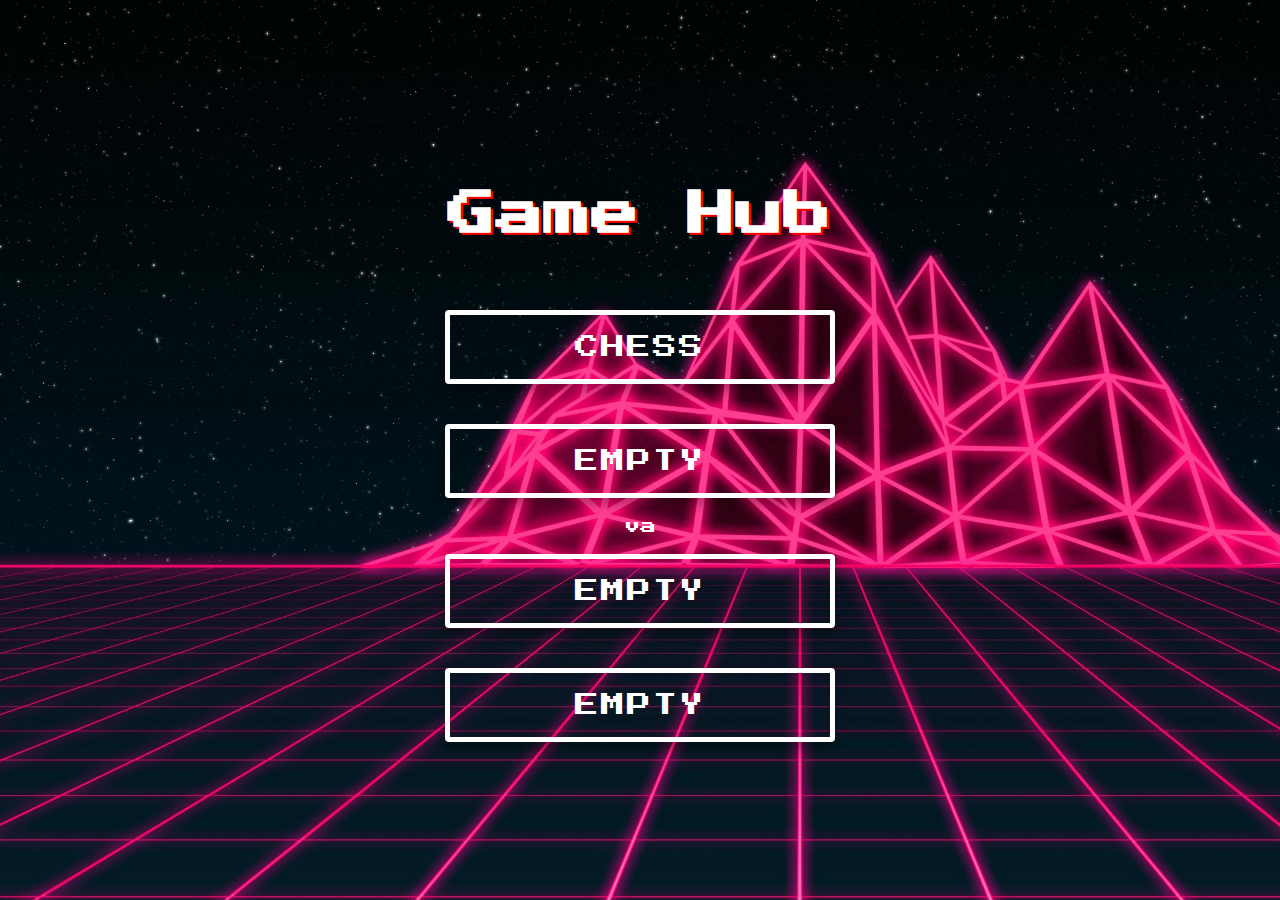
<file: index.html>
<!DOCTYPE html>
<html lang="en">

<head>
  <meta charset="UTF-8">
  <meta http-equiv="X-UA-Compatible" content="IE=edge">
  <meta name="viewport" content="width=device-width, initial-scale=1.0">
  <title>Game Hub</title>
  <link rel="stylesheet" href="hub-style\hub-style.css">
</head>

<body>
  <h1>Game Hub</h1>

  <a href="games/chess/view/chess.html">  
    <button id="chess">Chess</button>
  </a>
  <a href="tests/test.html">
    <button id="empty">empty</button>
  </a>va

  <a href="tests/test.html">
    <button id="empty">empty</button>
  </a>

  <a href="tests/test.html">
    <button id="empty">empty</button>
  </a>

</body>
</html>
</file>
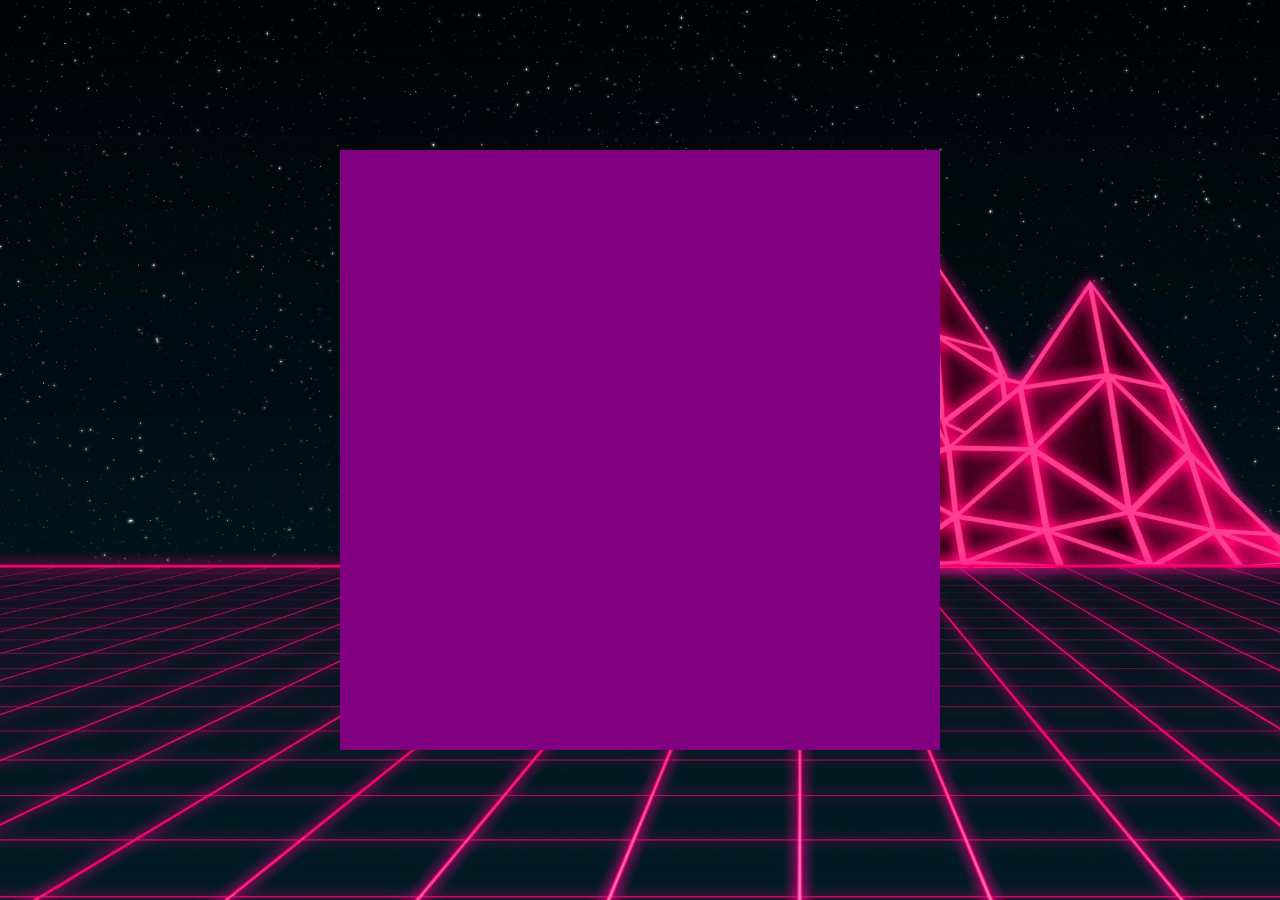
<file: games/chess/view/chess.html>
<!DOCTYPE html>
<html lang="en">
<head>
    <meta charset="UTF-8">
    <meta name="viewport" content="width=device-width, initial-scale=1.0">
    <title>Chess</title>
    <link rel="stylesheet" href="../../../hub-style/hub-style.css">
</head>
<body>
    <script src="../controller/chessDriver.js" type="module"></script>
</body>
</html>
</file>
<file: hub-style/hub-style.css>
/* styles.css */
@import url('https://fonts.googleapis.com/css2?family=Press+Start+2P&display=swap');

body {
  /* background-color: #000; */
  background-image: url('backgrounds/retrowave4.jpg');
  background-size: cover;
  color: #FFF;
  font-family: 'Press Start 2P', cursive;
  margin: 0;
  padding: 0;
  display: flex;
  flex-direction: column;
  align-items: center;
  justify-content: center;
  height: 100vh;
}

h1 {
  text-align: center;
  padding: 20px;
  font-size: 48px;
  text-shadow: 2px 2px #FF0000;
}

button {
  margin: 20px;
  padding: 20px 40px;
  width: 390px;
  font-family: 'Press Start 2P', cursive;
  font-size: 24px;
  background-color: transparent;
  color: #FFF;
  border: 5px solid #ffffff;
  border-radius: 4px;
  cursor: pointer;
  text-transform: uppercase;
  letter-spacing: 2px;
  box-shadow: 0 6px 12px rgba(0, 0, 0, 0.3);
  transition: transform 0.3s ease;
}

button:hover {
  transform: translateY(-9px);
}
</file>
